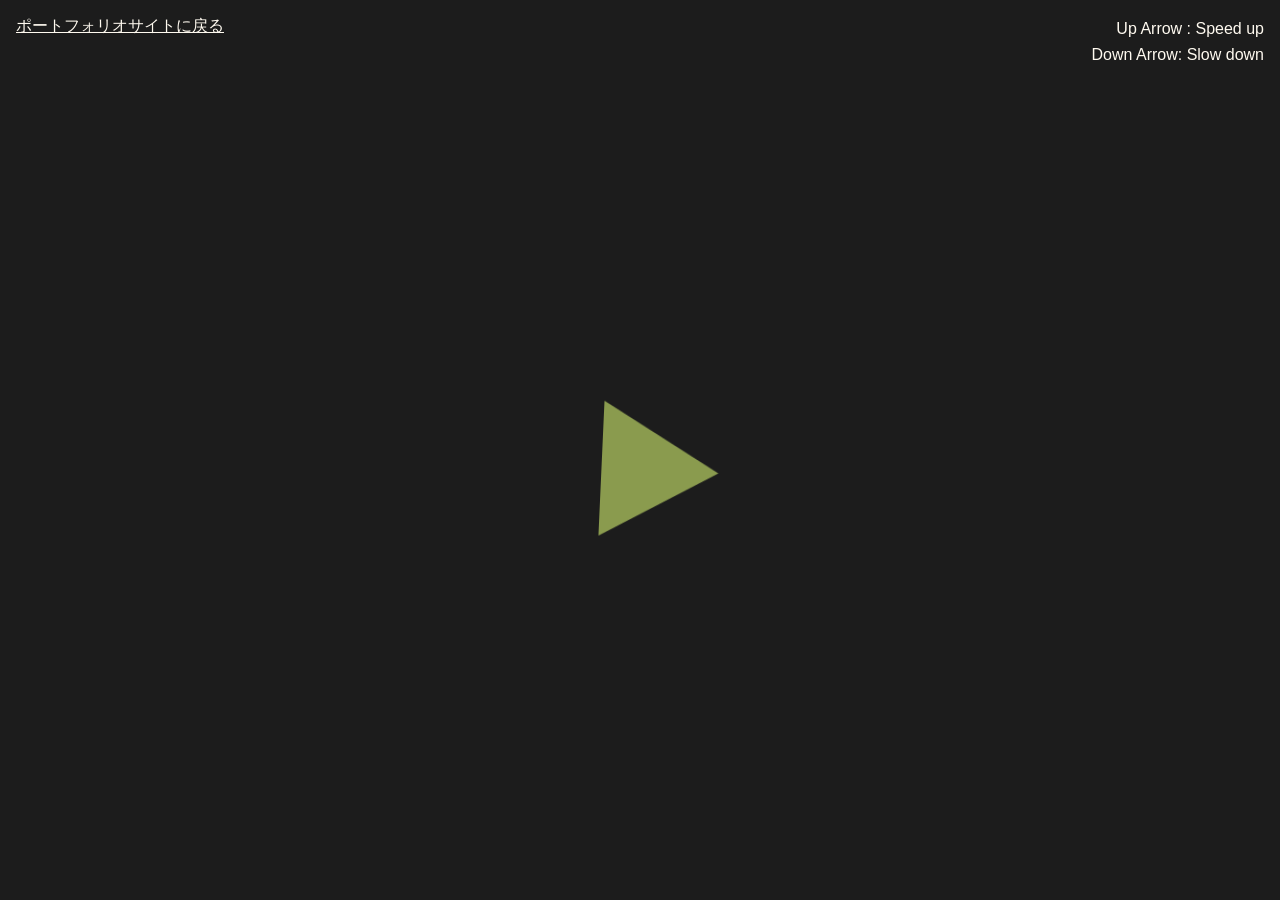
<file: app1/index.html>
<!DOCTYPE html>
<html lang="ja">
  <head>
    <meta charset="UTF-8" />
    <meta name="viewport" content="width=device-width, initial-scale=1.0" />
    <title>App 1 | Mu's Portfolio</title>
    <link rel="stylesheet" href="styles.css" />
  </head>
  <body>
    <a class="back-link" href="/">ポートフォリオサイトに戻る</a>

    <p class="controls">
      Up Arrow  : Speed up<br />
      Down Arrow: Slow down
    </p>

    <main class="stage">
      <div class="triangle" id="triangle" aria-hidden="true"></div>
    </main>

    <script src="script.js"></script>
  </body>
</html>
</file>
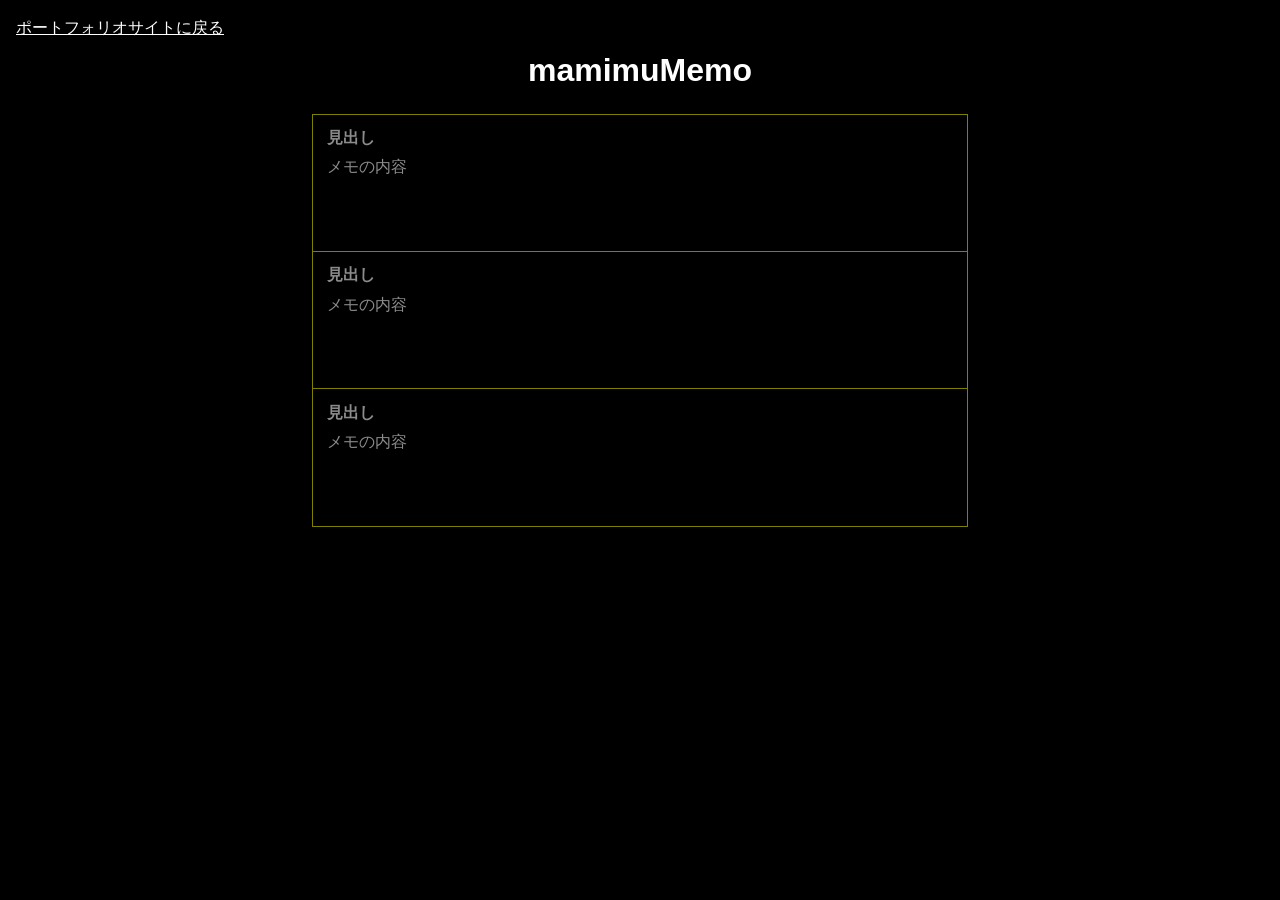
<file: app2/index.html>
<!DOCTYPE html>
<html lang="ja">
  <head>
    <meta charset="UTF-8" />
    <meta name="viewport" content="width=device-width, initial-scale=1.0" />
    <title>mamimuMemo</title>
    <link rel="stylesheet" href="styles.css" />
  </head>
  <body>
    <header class="page-header">
      <a class="back-link" href="/">ポートフォリオサイトに戻る</a>
      <h1 class="page-title">mamimuMemo</h1>
    </header>

    <main class="page-main">
      <form class="memo-form" action="#" method="post">
        <table class="memo-table">
          <tbody>
            <tr>
              <td>
                <label class="visually-hidden" for="heading-1">見出し</label>
                <input
                  class="memo-heading"
                  id="heading-1"
                  name="heading[]"
                  type="text"
                  placeholder="見出し"
                  autocomplete="off"
                />
                <label class="visually-hidden" for="content-1">メモの内容</label>
                <textarea
                  class="memo-content"
                  id="content-1"
                  name="content[]"
                  rows="4"
                  placeholder="メモの内容"
                ></textarea>
              </td>
            </tr>
            <tr>
              <td>
                <label class="visually-hidden" for="heading-2">見出し</label>
                <input
                  class="memo-heading"
                  id="heading-2"
                  name="heading[]"
                  type="text"
                  placeholder="見出し"
                  autocomplete="off"
                />
                <label class="visually-hidden" for="content-2">メモの内容</label>
                <textarea
                  class="memo-content"
                  id="content-2"
                  name="content[]"
                  rows="4"
                  placeholder="メモの内容"
                ></textarea>
              </td>
            </tr>
            <tr>
              <td>
                <label class="visually-hidden" for="heading-3">見出し</label>
                <input
                  class="memo-heading"
                  id="heading-3"
                  name="heading[]"
                  type="text"
                  placeholder="見出し"
                  autocomplete="off"
                />
                <label class="visually-hidden" for="content-3">メモの内容</label>
                <textarea
                  class="memo-content"
                  id="content-3"
                  name="content[]"
                  rows="4"
                  placeholder="メモの内容"
                ></textarea>
              </td>
            </tr>
          </tbody>
        </table>
      </form>
    </main>
  </body>
</html>
</file>
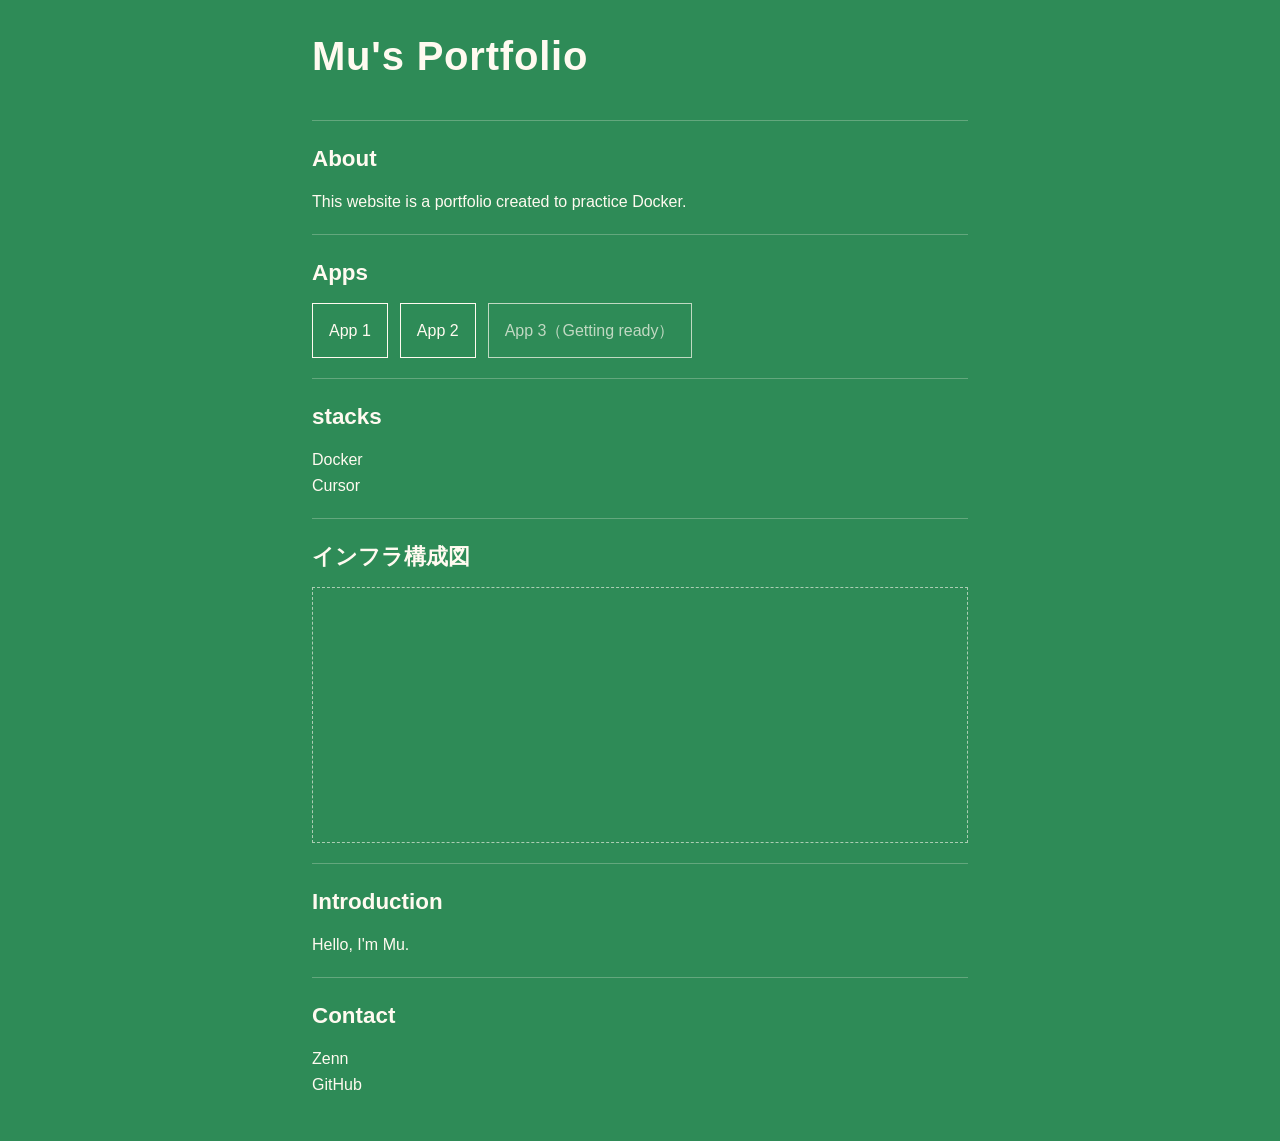
<file: portfolio/index.html>
<!DOCTYPE html>
<html lang="ja">
  <head>
    <meta charset="UTF-8" />
    <meta name="viewport" content="width=device-width, initial-scale=1.0" />
    <title>Mu's Portfolio</title>
    <link rel="stylesheet" href="styles.css" />
  </head>
  <body>
    <header class="site-header">
      <h1 class="site-title">Mu's Portfolio</h1>
    </header>

    <main class="site-main">
      <section class="section" id="about" aria-labelledby="about-heading">
        <h2 id="about-heading">About</h2>
        <p>This website is a portfolio created to practice Docker.</p>
      </section>

      <section class="section" id="apps" aria-labelledby="apps-heading">
        <h2 id="apps-heading">Apps</h2>
        <ul class="app-links">
          <li>
            <a class="app-link" href="/app1/">App 1</a>
          </li>
          <li>
            <a class="app-link" href="/app2/">App 2</a>
          </li>
          <li>
            <a class="app-link placeholder" href="#" aria-disabled="true">App 3（Getting ready）</a>
          </li>
        </ul>
      </section>

      <section class="section" id="stack" aria-labelledby="stack-heading">
        <h2 id="stack-heading">stacks</h2>
        <p>Docker</p>
        <p>Cursor</p>
      </section>

      <section class="section" id="infra" aria-labelledby="infra-heading">
        <h2 id="infra-heading">インフラ構成図</h2>
        <div class="infra-placeholder" role="img" aria-label="インフラ構成図の挿入予定エリア">
          <!-- 後から images/ 内の図を挿入する -->
        </div>
      </section>

      <section class="section" id="Introduction" aria-labelledby="Introduction-heading">
        <h2 id="Introduction-heading">Introduction</h2>
        <p>Hello, I'm Mu.</p>
      </section>

      <section class="section" id="contact" aria-labelledby="contact-heading">
        <h2 id="contact-heading">Contact</h2>
        <p>Zenn</p>
        <p>GitHub</p>
      </section>
    </main>
  </body>
</html>
</file>
<file: app1/styles.css>
*,
*::before,
*::after {
  box-sizing: border-box;
}

html,
body {
  margin: 0;
  padding: 0;
  height: 100%;
}

body {
  background-color: #1c1c1c;
  color: #fffaf0;
  font-family: sans-serif;
  overflow: hidden;
}

.back-link {
  position: fixed;
  top: 1rem;
  left: 1rem;
  z-index: 1;
  color: #fffaf0;
  text-decoration: underline;
  font-size: clamp(0.85rem, 2.5vw, 1rem);
}

.controls {
  position: fixed;
  top: 1rem;
  right: 1rem;
  z-index: 1;
  margin: 0;
  text-align: right;
  line-height: 1.6;
  font-size: clamp(0.85rem, 2.5vw, 1rem);
}

.stage {
  min-height: 100vh;
  min-height: 100dvh;
  display: flex;
  align-items: center;
  justify-content: center;
}

.triangle {
  width: 15vmin;
  height: calc(15vmin * 0.8660254);
  background-color: #8a9b4e;
  clip-path: polygon(50% 0%, 100% 100%, 0% 100%);
  transform-origin: 50% 66.666%;
  will-change: transform;
}
</file>
<file: app2/styles.css>
*,
*::before,
*::after {
  box-sizing: border-box;
}

html,
body {
  margin: 0;
  padding: 0;
}

body {
  background-color: #000;
  color: #fff;
  font-family: sans-serif;
  line-height: 1.5;
}

.page-header {
  display: flex;
  flex-direction: column;
  align-items: stretch;
  gap: 0.35rem;
  padding: 1rem 1rem 0.75rem;
}

.back-link {
  align-self: flex-start;
  color: #fff;
  text-decoration: underline;
  font-size: clamp(0.85rem, 2.5vw, 1rem);
}

.page-title {
  margin: 0;
  font-size: clamp(1.5rem, 5vw, 2rem);
  font-weight: 700;
  text-align: center;
}

.page-main {
  width: min(720px, 100%);
  margin: 0 auto;
  padding: 0.5rem 1rem 2rem;
}

.memo-table {
  width: 100%;
  border-collapse: collapse;
}

.memo-table td {
  border: 1px solid olive;
  padding: 0.75rem 0.85rem 1rem;
  vertical-align: top;
}

.memo-heading,
.memo-content {
  display: block;
  width: 100%;
  margin: 0;
  padding: 0.15rem 0;
  border: none;
  background-color: #000;
  color: #fff;
  font-family: inherit;
  font-size: 1rem;
}

.memo-heading {
  margin-bottom: 0.35rem;
  font-weight: 700;
  text-align: left;
}

.memo-heading::placeholder,
.memo-content::placeholder {
  color: rgba(255, 255, 255, 0.55);
}

.memo-content {
  resize: none;
  min-height: 5rem;
}

.visually-hidden {
  position: absolute;
  width: 1px;
  height: 1px;
  padding: 0;
  margin: -1px;
  overflow: hidden;
  clip: rect(0, 0, 0, 0);
  white-space: nowrap;
  border: 0;
}

@media (min-width: 640px) {
  .page-main {
    padding-left: 2rem;
    padding-right: 2rem;
  }
}
</file>
<file: portfolio/styles.css>
*,
*::before,
*::after {
  box-sizing: border-box;
}

html,
body {
  margin: 0;
  padding: 0;
}

body {
  background-color: #2e8b57;
  color: #fffaf0;
  font-family: sans-serif;
  line-height: 1.6;
}

.site-header,
.site-main {
  width: min(720px, 100%);
  margin: 0 auto;
  padding: 1.5rem 1.25rem;
}

.site-header {
  padding-bottom: 0.5rem;
}

.site-title {
  margin: 0;
  font-size: clamp(1.75rem, 6vw, 2.5rem);
  font-weight: 700;
  letter-spacing: 0.02em;
}

.section {
  padding: 1.25rem 0;
  border-top: 1px solid rgba(255, 250, 240, 0.25);
}

.section h2 {
  margin: 0 0 0.75rem;
  font-size: clamp(1.15rem, 4vw, 1.4rem);
  font-weight: 600;
}

.section p {
  margin: 0;
}

.app-links {
  list-style: none;
  margin: 0;
  padding: 0;
  display: flex;
  flex-direction: column;
  gap: 0.75rem;
}

.app-link {
  display: block;
  width: 100%;
  padding: 0.85rem 1rem;
  border: 1px solid #fffaf0;
  color: #fffaf0;
  text-decoration: none;
  text-align: center;
}

.app-link.placeholder {
  opacity: 0.7;
  cursor: not-allowed;
  pointer-events: none;
}

.infra-placeholder {
  min-height: 12rem;
  border: 1px dashed rgba(255, 250, 240, 0.6);
}

.content-placeholder {
  min-height: 4rem;
}

@media (min-width: 640px) {
  .site-header,
  .site-main {
    padding-left: 2rem;
    padding-right: 2rem;
  }

  .app-links {
    flex-direction: row;
    flex-wrap: wrap;
  }

  .app-link {
    width: auto;
    flex: 1 1 0;
  }

  .infra-placeholder {
    min-height: 16rem;
  }
}
</file>
